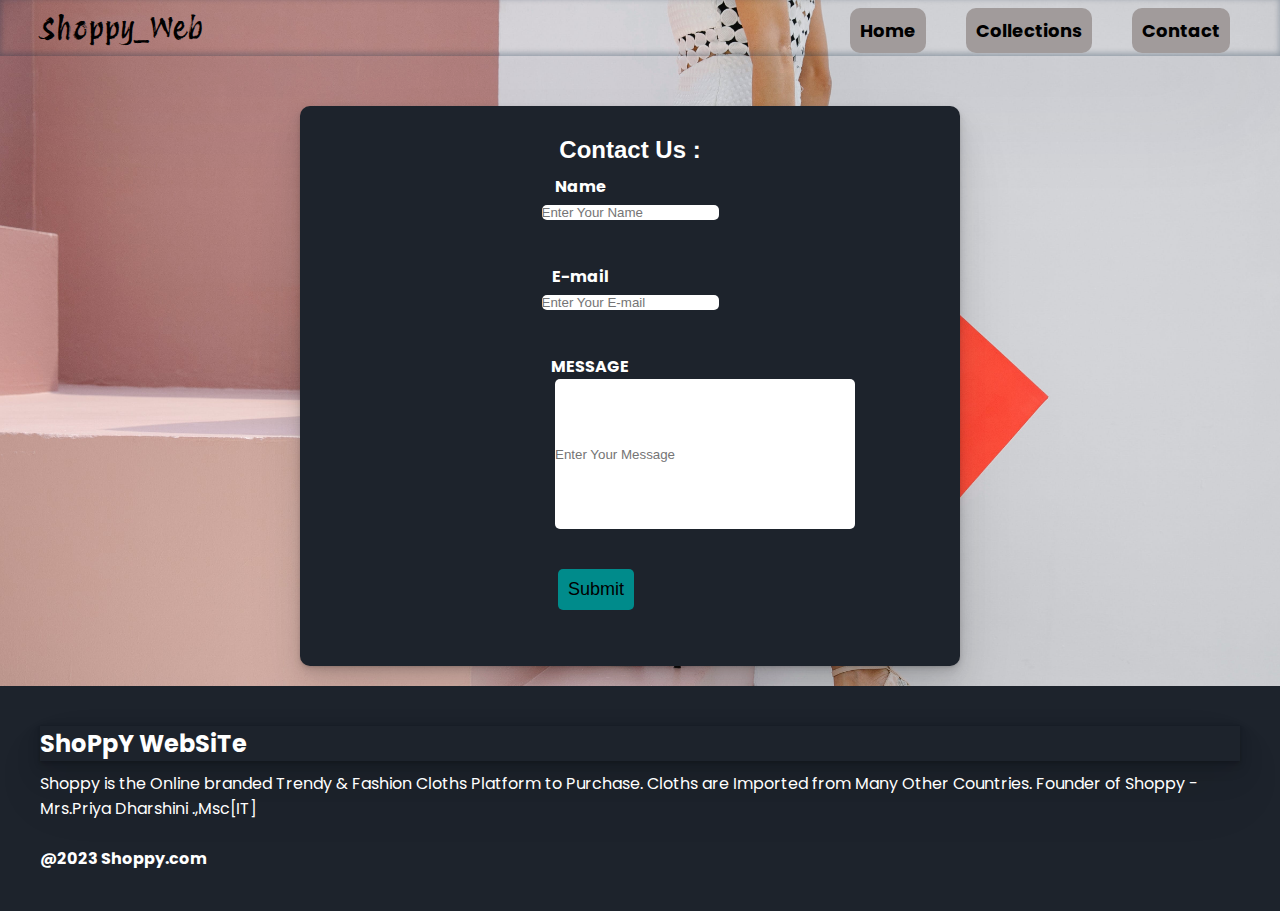
<file: contact.html>
<!DOCTYPE html>
<html lang="en">
  <head>
    <meta charset="UTF-8" />
    <meta name="viewport" content="width=device-width, initial-scale=1.0" />
    <title>Shoppy_Contact Page</title>
    <!---MY Style sheet link-->
    <link rel="stylesheet" href="style.css" />
    <!---Google Fonts Links-->
    <link rel="preconnect" href="https://fonts.googleapis.com" />
    <link rel="preconnect" href="https://fonts.gstatic.com" crossorigin />
    <link
      href="https://fonts.googleapis.com/css2?family=Poppins&display=swap"
      rel="stylesheet"
    />
    <link
      href="https://fonts.googleapis.com/css2?family=Protest+Revolution&display=swap"
      rel="stylesheet"
    />
    <!---Icons Links-->
    <link
      rel="stylesheet"
      href="https://cdnjs.cloudflare.com/ajax/libs/font-awesome/6.5.1/css/all.min.css"
      integrity="sha512-DTOQO9RWCH3ppGqcWaEA1BIZOC6xxalwEsw9c2QQeAIftl+Vegovlnee1c9QX4TctnWMn13TZye+giMm8e2LwA=="
      crossorigin="anonymous"
      referrerpolicy="no-referrer"
    />
  </head>
  <body>
    <nav class="Navbar">
      <h1>Shoppy_Web</h1>
      <div class="Right-side">
        <p class="nav-links"><a href="index.html">Home</a></p>
        <p class="nav-links"><a href="Collection.html">Collections</a></p>
        <p class="nav-links"><a href="contact.html">Contact</a></p>
      </div>
      <div class="navbar-menu-toggle" onclick="shownav()">
        <i class="fa-solid fa-bars-progress"></i>
      </div>
    </nav>
    <!--Side Navbar-->
    <div class="Side-Navbar">
      <p style="text-align: right" onclick="closenavv()">
        <i class="fa-solid fa-xmark"></i>
      </p>
      <div class="side-nav-links">
        <p class="side-nav-links"><a href="">Home</a></p>
        <p class="side-nav-links"><a href="">Collections</a></p>
        <p class="side-nav-links"><a href="">Contact</a></p>
      </div>
    </div>

    <!--Contact-->
    <div class="Contact-container">
        <h2 style="font-family: 'Segoe UI', Tahoma, Geneva, Verdana, sans-serif; margin-bottom:10px;">Contact Us :</h2>
        <div class="contact">
            <div>
                <h4>Name</h4>
                <input type="text" placeholder="Enter Your Name">
            </div>
            <div>
                <h4>E-mail</h4>
                <input type="email" placeholder="Enter Your E-mail">
            </div>
            <div>
                <h4 style="margin-left: 20px;">MESSAGE</h4>
                <input type="textarea" placeholder="Enter Your Message" style="height: 150px; width:300px; margin-left:150px">
            </div>
            <button class="con-btn">Submit</button>
        
        </div>
    </div>
   
    <!--Footer-->
    <div class="Footer">
      <div class="footer-container">
        <div class="box1">
          <h2>ShoPpY WebSiTe</h2>
          <p>
            Shoppy is the Online branded Trendy & Fashion Cloths Platform to
            Purchase. Cloths are Imported from Many Other Countries. Founder of
            Shoppy - Mrs.Priya Dharshini .,Msc[IT]
          </p>
          <div class="foot-icons">
            <i class="fa-brands fa-instagram" style="color: white;"></i>
            <i class="fa-brands fa-whatsapp" style="color: white;"></i>
            <i class="fa-solid fa-envelope" style="color: white;"></i>
            <i class="fa-solid fa-phone" style="color: white;"></i>
          </div>
        </div>
       
      </div>
      <p class="parag">@2023 Shoppy.com</p>
    </div>

    <script src="collection.js"></script>
    <script src="script.js"></script>
  </body>
</html>
</file>
<file: style.css>
* {
  margin: 0;
  padding: 0;
}
body {
  font-family: "Poppins", sans-serif;
  background-image: url(Backgroundimg.jpg);
  background-repeat: no-repeat;
  background-size:cover ;
  background-attachment: fixed;
}
.Navbar {
  display: flex;
  justify-content: space-between;
  align-items: center;
  padding: 10px;
  box-shadow: rgba(50, 50, 93, 0.25) 0px 50px 100px -20px,
    rgba(0, 0, 0, 0.3) 0px 30px 60px -30px,
    rgba(10, 37, 64, 0.35) 0px -2px 6px 0px inset;
}
.Right-side {
  display: flex;
  column-gap: 40px;
  margin-right: 40px;
  margin-top: 5px;
}
.Right-side a {
  text-decoration: none;
  background-color: rgb(161, 155, 155);
  color: black;
  font-size: large;
  padding: 10px;
  border-radius: 10px;
  font-weight: bold;
}
.Navbar h1 {
  font-weight: lighter;
  font-size: 30px;
  margin-left: 30px;
  font-family: "Protest Revolution", sans-serif;
}
.Right-side a:hover {
  background-color: #1d232c;
  color: aliceblue;
}
.navbar-menu-toggle {
  display: none;
}
/* Media QUERY*/
@media screen and (max-width: 700px) {
  .navbar-menu-toggle {
    display: block;
    margin-right: 20px;
  }
  .Right-side {
    display: none;
  }
  .shop_img {
    height: 80px;
    width: 150px;
    object-fit: cover;
    box-shadow: rgba(50, 50, 93, 0.25) 0px 50px 100px -20px,
      rgba(0, 0, 0, 0.3) 0px 30px 60px -30px,
      rgba(10, 37, 64, 0.35) 0px -2px 6px 0px inset;
  }
  .service-container-2{
    flex-direction: column;
  }
  .service-container-2 div{
    margin-top: 10px;
  }
}
/* Side Nav style*/
.Side-Navbar {
  background-color: #1d232c;
  width: 50%;
  height: 100%;
  position: fixed;
  top: 0;
  left: -60%;
  padding: 30px;
  color: aliceblue;
  transition: 2s;
}
.side-nav-links {
  margin-bottom: 30px;
  margin-top: 10px;
}
.side-nav-links a {
  text-decoration: none;
  color: aliceblue;
}
.side-nav-links a:hover {
  text-decoration: underline;
}
/*Header styling*/
.header {
  display: flex;
  justify-content: center;
  align-items: center;
  gap: 50px;
  padding: 50px;
}
.shop_img {
  object-fit: cover;
  box-shadow: rgba(50, 50, 93, 0.25) 0px 50px 100px -20px,
    rgba(0, 0, 0, 0.3) 0px 30px 60px -30px,
    rgba(10, 37, 64, 0.35) 0px -2px 6px 0px inset;
}
.header_button {
  padding-left: 20px;
  padding-right: 20px;
  padding-top: 10px;
  padding-bottom: 10px;
  margin-top: 10px;
  cursor: pointer;
  background-color: #1d232c;
  color: white;
  border-radius: 5px;
  margin-left: 80px;
}
#para {
  margin-left: 30px;
  margin-top: 5px;
  font-weight: bold;
}
/*Service STYLE*/
.service-container {
  padding: 20px;
}
.service-container-1 {
  display: flex;
  align-items: center;
  justify-content: space-between;
}
.service-container-2 {
  display: flex;
  justify-content: space-between;
  align-items: center;
}
.service-container-2 div {
  background-color: rgb(186, 192, 197);
  padding: 10px;
  border-radius: 5px;
  margin-left: 10px;
  box-shadow: rgba(0, 0, 0, 0.07) 0px 1px 2px, rgba(0, 0, 0, 0.07) 0px 2px 4px,
    rgba(0, 0, 0, 0.07) 0px 4px 8px, rgba(0, 0, 0, 0.07) 0px 8px 16px,
    rgba(0, 0, 0, 0.07) 0px 16px 32px, rgba(0, 0, 0, 0.07) 0px 32px 64px;
}
.new-arrival{
  display: flex;
  justify-content: space-evenly;
  align-items: center;
  flex-wrap: wrap;
}
.new-arriv-container{
  position: relative;
  flex-basis: 30%;
  margin-left: 40px;
}
.new-arriv-container button{
  padding-left: 10px;
  padding-right: 10px;
  padding-top: 5px;
  padding-bottom: 5px;
  margin-top: 10px;
  color: #1d232c;
  border-radius: 10px;
  position: absolute;
  top: 70%;
  left: 18%;  
  border: none;
}
.new-arriv-container button:hover{
  background-color: gray;
  color: azure;
}
.news{
  display: flex;
  flex-direction: column;
  align-items: center;
  margin-top: 20px;
}
.news input{
  padding: 15px;
  width: 80vw;
  margin-top: 15px;
  margin-bottom:10px;
  border: solid black 2px;
}
.news button{
  margin-top: 10px;
  background-color: #1d232c;
  color:white;
  padding: 10px;
  margin-bottom: 20px;
  border-radius: 10px;
}
.news button:hover{
  background-color: aliceblue;
  color: black;
}
.Footer{
  margin-top: 20px;
  padding: 40px;
  background-color: #1d232c;
  color: white;

}
.Footer h2{
  margin-bottom: 10px;
  box-shadow: rgba(0, 0, 0, 0.07) 0px 1px 2px, rgba(0, 0, 0, 0.07) 0px 2px 4px,
    rgba(0, 0, 0, 0.07) 0px 4px 8px, rgba(0, 0, 0, 0.07) 0px 8px 16px,
    rgba(0, 0, 0, 0.07) 0px 16px 32px, rgba(0, 0, 0, 0.07) 0px 32px 64px;

}
.foot-icons i{
  margin-left: 10px;
  
}
.parag{
  font-weight: bold;
  left: 10px;
}
.Product-section{
  margin-top: 20px;
}
.product-search{
  width: 80%;
  border: solid black 2px;
  border-radius: 20px;
  display: flex;
  align-items: center;
  justify-content: space-between;
  padding: 10px;
  margin: auto;
}
.product-search input{
  width:100%;
  background: transparent;
  border: none;
}
.product-search input:focus{
  outline: none;
}
.product-search input::placeholder{
  font-size: large;
  font-weight: bold;
  color: white;
  margin-left: 20px;
  padding-left: 20px;
}
.products{
  padding: 20px;
  gap: 20px;
  display: flex;
  justify-content: space-evenly;
  flex-wrap: wrap;
}
.product-box{
  text-align: center;
  flex-basis: 20%;
  margin-bottom: 10px;
 
}
.product-box p{
  font-size: large;
  font-weight: lighter;

}
.Contact-container{
  background: fixed;
  background-color: #1d232c;
  color: white;
  padding: 30px;
  height: 500px;
  width: 600px;
  text-align: center;
  margin-left: 300px;
  margin-top: 50px;
  box-shadow: rgba(0, 0, 0, 0.07) 0px 1px 2px, rgba(0, 0, 0, 0.07) 0px 2px 4px,
    rgba(0, 0, 0, 0.07) 0px 4px 8px, rgba(0, 0, 0, 0.07) 0px 8px 16px,
    rgba(0, 0, 0, 0.07) 0px 16px 32px, rgba(0, 0, 0, 0.07) 0px 32px 64px;
  border: none;
  border-radius: 10px;
}
.contact{
  display: inline-flex;
  flex-direction: column;
  gap: 40px;
  align-items: center;
  justify-content: space-evenly;
}
.contact h4{
  margin-right: 100px;
}
.contact input{
  border: none;
  border-radius: 5px;
}
.contact button{
  padding: 10px;
  background-color:darkcyan;
  color: black;
  font-size:large;
  border: none;
  border-radius: 5px;
  margin-right: 68px;
}
.contact button:hover{
  background-color: cornflowerblue;
  color: white;
}
</file>
